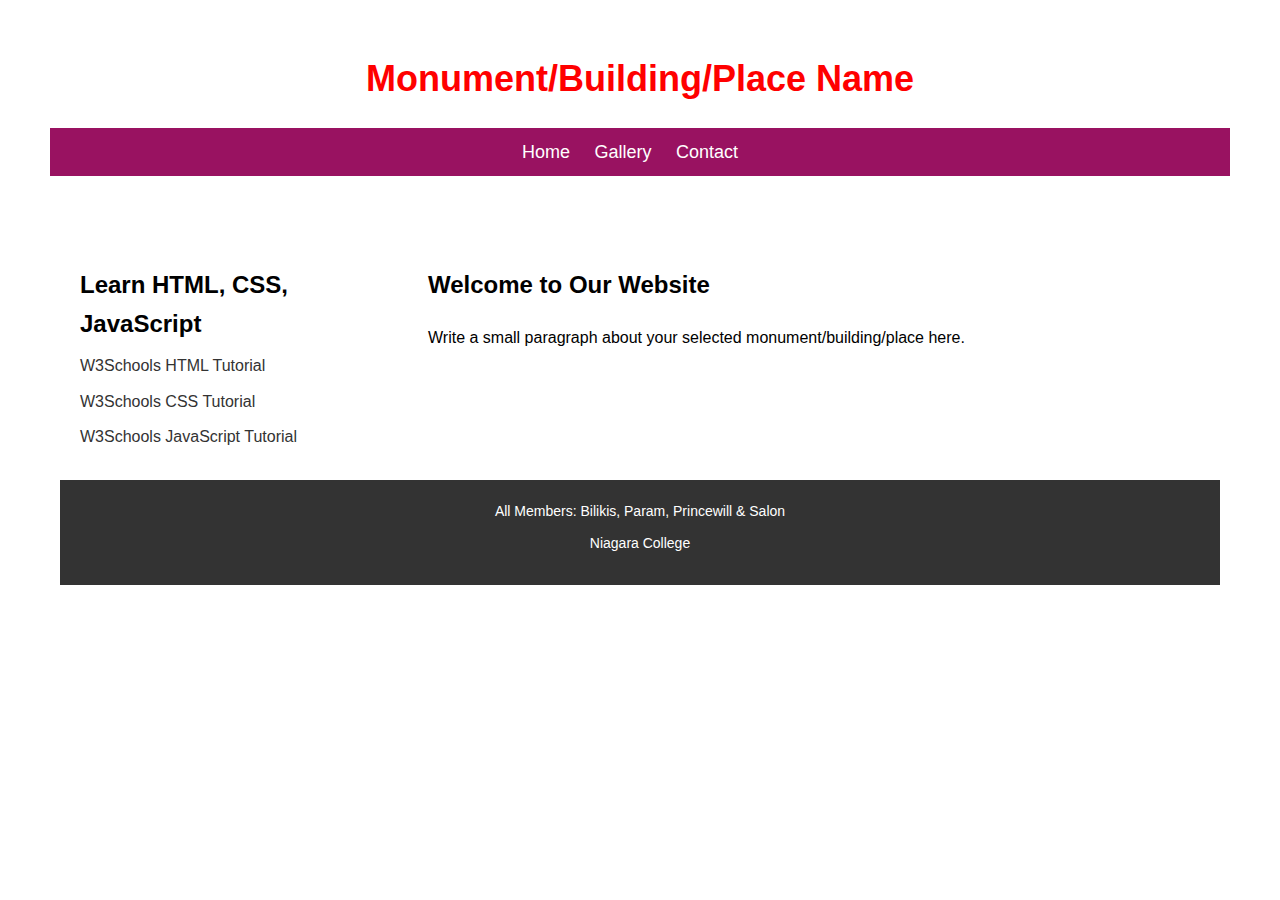
<file: HTML Project/index.html>
<!DOCTYPE html>
<html lang="en">
<head>
    <meta charset="UTF-8">
    <meta name="viewport" content="width=device-width, initial-scale=1.0">
    <title>Project for Bilikis, Param, Princewill & Salon</title>
    <link rel="stylesheet" href="styles/styles.css"> 
    <script src="script.js"></script>
</head>
<body>
    <header id="projectHeader"></header>
    <div class="wrapper">
        <aside id="sidebar"></aside>
        <section>
            <h2>Welcome to Our Website</h2>
            <p>Write a small paragraph about your selected monument/building/place here.</p>
            <!-- Additional content goes here -->
        </section>
        <footer id="footer"></footer>
    </div>
</body>
</html>
</file>
<file: HTML Project/styles/styles.css>
/* Resetting default margin and padding */
* {
    margin: 0;
    padding: 0;
    box-sizing: border-box;
}

body {
    font-family: Arial, sans-serif;
    line-height: 1.6;
}

.wrapper {
    max-width: 1200px;
    margin: 0 auto;
    padding: 20px;
}

header {
    background-image: url('https://d3qvqlc701gzhm.cloudfront.net/full/33a3f4d4d8098da1c3daba0c3bbbb8d2f7ca982f40192450c671c76a415cded3.jpg'); /* Replace 'header-image.jpg' with your actual image */
    background-size: cover;
    color: red;
    text-align: center;
    padding: 50px;
}

header h1 {
    font-size: 36px;
    margin-bottom: 20px;
}

nav {
    background-color: #991261;
    padding: 10px;
    text-align: center;
    color: blue;
}

nav ul {
    list-style: none;
}

nav ul li {
    display: inline;
    margin-right: 20px;
}

nav ul li a {
    color: #fff;
    text-decoration: none;
    font-size: 18px;
}

nav ul li a:hover {
    color: #ccc;
}

aside {
    float: left;
    width: 25%;
    padding: 20px;
}

aside h2 {
    font-size: 24px;
    margin-bottom: 10px;
}

aside ul {
    list-style: none;
}

aside ul li {
    margin-bottom: 10px;
}

aside ul li a {
    color: #333;
    text-decoration: none;
}

aside ul li a:hover {
    color: #666;
}

section {
    float: right;
    width: 70%;
    padding: 20px;
}

section h2 {
    font-size: 24px;
    margin-bottom: 20px;
}

footer {
    clear: both;
    background-color: #333;
    color: #fff;
    text-align: center;
    padding: 20px;
    font-size: 14px;
}

footer p {
    margin-bottom: 10px;
}

footer a {
    color: #fff;
    text-decoration: none;
}

footer a:hover {
    color: #ccc;
}
</file>
